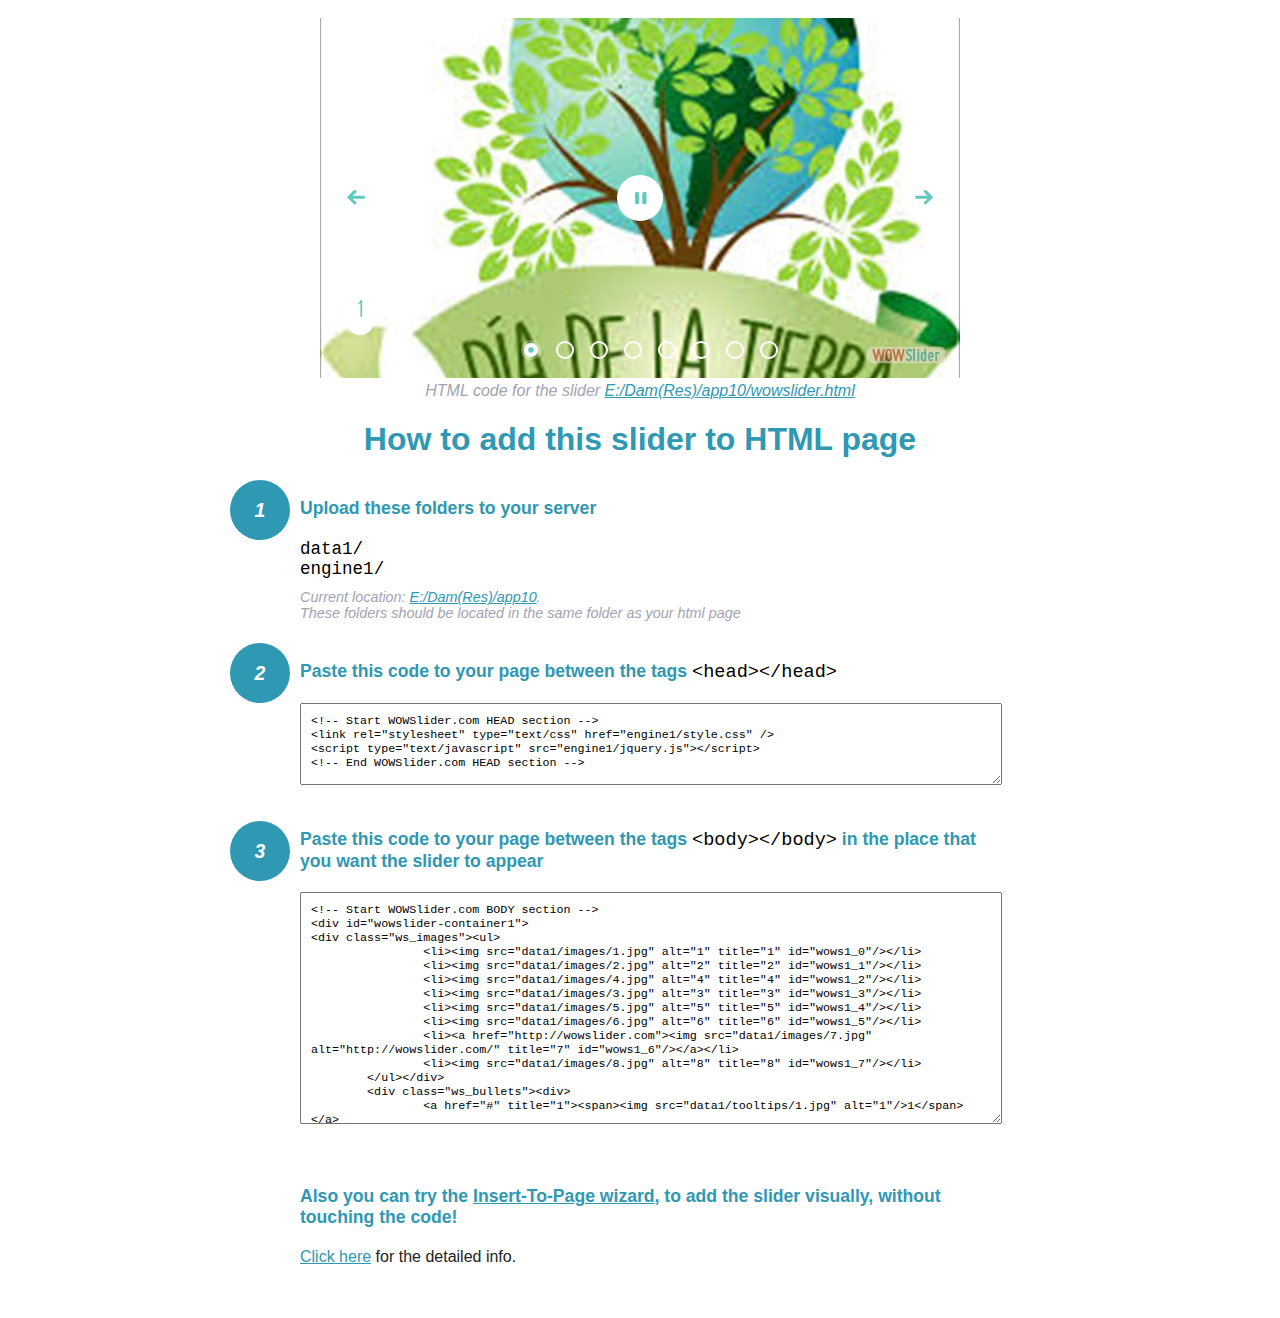
<file: wowslider-howto.html>
<!DOCTYPE html>
<html>
<head>
	<title>WOWSlider</title>
	<meta http-equiv="content-type" content="text/html; charset=utf-8" />
	<meta name="description" content="WOWSlider" />
	
	<!-- Start WOWSlider.com HEAD section --> <!-- add to the <head> of your page -->
	<link rel="stylesheet" type="text/css" href="engine1/style.css" />
	<script type="text/javascript" src="engine1/jquery.js"></script>
	<!-- End WOWSlider.com HEAD section -->


<style>
.instuction {
	font-family: sans-serif, Arial;
	display: block;
	margin: 0 auto;
	max-width: 820px;
	width: 100%;
	padding: 0 70px;
	color: #222;
	-webkit-box-sizing: border-box;
	-moz-box-sizing: border-box;
	box-sizing: border-box;
}
.instuction h1 img {
	max-width: 170px;
	vertical-align: middle;
	margin-bottom: 10px;
}
.instuction h1 {
	color: #2F98B3;
	text-align: center;
}
.instuction h2 {
	position: relative;
	font-size: 1.1em;
	color: #2F98B3;
	margin-bottom: 20px;
	margin-top: 40px;
}
.instuction h2 span.num {
	position: absolute;
	left: -70px;
	top: -18px;
	display: inline-block;
	vertical-align: middle;
	font-style: italic;
	font-size: 1.1em;
	width: 60px;
	height: 60px;
	line-height: 60px;
	text-align: center;
	background: #2F98B3;
	color: #fff;
	border-radius: 50%;
}
.instuction .mono {
	color: #000;
	font-family: monospace;
	font-size: 1.3em;
	font-weight: normal;
}
.instuction li.mono {
	font-size: 1.5em;
}

.instuction ul {
	font-size: 0.9em;
	margin-top: 0;
	padding-left: 0;
	list-style: none;
}
.instuction .note {
	color: #A3A3B2;
	font-style: italic;
	padding-top: 10px;
}
.instuction p.note {
	text-align: center;
	padding-top: 0;
	margin-top: 4px;
}
.instuction textarea {
	font-size: 0.9em;
	min-height: 60px;
	padding: 10px;
	margin: 0;
	overflow: auto;
	max-width: 100%;
	width: 100%;
}
.instuction a,
.instuction a:visited {
	color: #2F98B3;
}
</style>


</head>
<body style="margin:auto">

<br>

<!-- Start WOWSlider.com BODY section --> <!-- add to the <body> of your page -->
<div id="wowslider-container1">
<div class="ws_images"><ul>
		<li><img src="data1/images/1.jpg" alt="1" title="1" id="wows1_0"/></li>
		<li><img src="data1/images/2.jpg" alt="2" title="2" id="wows1_1"/></li>
		<li><img src="data1/images/4.jpg" alt="4" title="4" id="wows1_2"/></li>
		<li><img src="data1/images/3.jpg" alt="3" title="3" id="wows1_3"/></li>
		<li><img src="data1/images/5.jpg" alt="5" title="5" id="wows1_4"/></li>
		<li><img src="data1/images/6.jpg" alt="6" title="6" id="wows1_5"/></li>
		<li><a href="http://wowslider.com"><img src="data1/images/7.jpg" alt="http://wowslider.com/" title="7" id="wows1_6"/></a></li>
		<li><img src="data1/images/8.jpg" alt="8" title="8" id="wows1_7"/></li>
	</ul></div>
	<div class="ws_bullets"><div>
		<a href="#" title="1"><span><img src="data1/tooltips/1.jpg" alt="1"/>1</span></a>
		<a href="#" title="2"><span><img src="data1/tooltips/2.jpg" alt="2"/>2</span></a>
		<a href="#" title="4"><span><img src="data1/tooltips/4.jpg" alt="4"/>3</span></a>
		<a href="#" title="3"><span><img src="data1/tooltips/3.jpg" alt="3"/>4</span></a>
		<a href="#" title="5"><span><img src="data1/tooltips/5.jpg" alt="5"/>5</span></a>
		<a href="#" title="6"><span><img src="data1/tooltips/6.jpg" alt="6"/>6</span></a>
		<a href="#" title="7"><span><img src="data1/tooltips/7.jpg" alt="7"/>7</span></a>
		<a href="#" title="8"><span><img src="data1/tooltips/8.jpg" alt="8"/>8</span></a>
	</div></div><div class="ws_script" style="position:absolute;left:-99%"><a href="http://wowslider.com">wowslider</a> by WOWSlider.com v8.7</div>
<div class="ws_shadow"></div>
</div>	
<script type="text/javascript" src="engine1/wowslider.js"></script>
<script type="text/javascript" src="engine1/script.js"></script>
<!-- End WOWSlider.com BODY section -->


<div class="instuction">
	<p class="note">HTML code for the slider <a href="file:///E:/Dam(Res)/app10/wowslider.html">E:/Dam(Res)/app10/wowslider.html</a></p>

	<h1>
		How to add this slider to HTML page
	</h1>

	<h2><span class="num">1</span> Upload these folders to your server</h2>
	<ul>
		<li class="mono">data1/</li>
		<li class="mono">engine1/</li>
		<li class="note">Current location: <a href="file:///E:/Dam(Res)/app10">E:/Dam(Res)/app10</a>. <br>These folders should be located in the same folder as your html page</li>
	</ul>

	<h2><span class="num">2</span> Paste this code to your page between the tags <span class="mono">&lt;head&gt;&lt;/head&gt;</span></h2>
	<textarea onclick="this.select()">&lt;!-- Start WOWSlider.com HEAD section --&gt;
&lt;link rel=&quot;stylesheet&quot; type=&quot;text/css&quot; href=&quot;engine1/style.css&quot; /&gt;
&lt;script type=&quot;text/javascript&quot; src=&quot;engine1/jquery.js&quot;&gt;&lt;/script&gt;
&lt;!-- End WOWSlider.com HEAD section --&gt;</textarea>


	<h2><span class="num" style="top: -8px;">3</span> Paste this code to your page between the tags <span class="mono">&lt;body&gt;&lt;/body&gt;</span> in the place that you want the slider to appear</h2>
	<textarea onclick="this.select()" rows="15">&lt;!-- Start WOWSlider.com BODY section --&gt;
&lt;div id=&quot;wowslider-container1&quot;&gt;
&lt;div class=&quot;ws_images&quot;&gt;&lt;ul&gt;
		&lt;li&gt;&lt;img src=&quot;data1/images/1.jpg&quot; alt=&quot;1&quot; title=&quot;1&quot; id=&quot;wows1_0&quot;/&gt;&lt;/li&gt;
		&lt;li&gt;&lt;img src=&quot;data1/images/2.jpg&quot; alt=&quot;2&quot; title=&quot;2&quot; id=&quot;wows1_1&quot;/&gt;&lt;/li&gt;
		&lt;li&gt;&lt;img src=&quot;data1/images/4.jpg&quot; alt=&quot;4&quot; title=&quot;4&quot; id=&quot;wows1_2&quot;/&gt;&lt;/li&gt;
		&lt;li&gt;&lt;img src=&quot;data1/images/3.jpg&quot; alt=&quot;3&quot; title=&quot;3&quot; id=&quot;wows1_3&quot;/&gt;&lt;/li&gt;
		&lt;li&gt;&lt;img src=&quot;data1/images/5.jpg&quot; alt=&quot;5&quot; title=&quot;5&quot; id=&quot;wows1_4&quot;/&gt;&lt;/li&gt;
		&lt;li&gt;&lt;img src=&quot;data1/images/6.jpg&quot; alt=&quot;6&quot; title=&quot;6&quot; id=&quot;wows1_5&quot;/&gt;&lt;/li&gt;
		&lt;li&gt;&lt;a href=&quot;http://wowslider.com&quot;&gt;&lt;img src=&quot;data1/images/7.jpg&quot; alt=&quot;http://wowslider.com/&quot; title=&quot;7&quot; id=&quot;wows1_6&quot;/&gt;&lt;/a&gt;&lt;/li&gt;
		&lt;li&gt;&lt;img src=&quot;data1/images/8.jpg&quot; alt=&quot;8&quot; title=&quot;8&quot; id=&quot;wows1_7&quot;/&gt;&lt;/li&gt;
	&lt;/ul&gt;&lt;/div&gt;
	&lt;div class=&quot;ws_bullets&quot;&gt;&lt;div&gt;
		&lt;a href=&quot;#&quot; title=&quot;1&quot;&gt;&lt;span&gt;&lt;img src=&quot;data1/tooltips/1.jpg&quot; alt=&quot;1&quot;/&gt;1&lt;/span&gt;&lt;/a&gt;
		&lt;a href=&quot;#&quot; title=&quot;2&quot;&gt;&lt;span&gt;&lt;img src=&quot;data1/tooltips/2.jpg&quot; alt=&quot;2&quot;/&gt;2&lt;/span&gt;&lt;/a&gt;
		&lt;a href=&quot;#&quot; title=&quot;4&quot;&gt;&lt;span&gt;&lt;img src=&quot;data1/tooltips/4.jpg&quot; alt=&quot;4&quot;/&gt;3&lt;/span&gt;&lt;/a&gt;
		&lt;a href=&quot;#&quot; title=&quot;3&quot;&gt;&lt;span&gt;&lt;img src=&quot;data1/tooltips/3.jpg&quot; alt=&quot;3&quot;/&gt;4&lt;/span&gt;&lt;/a&gt;
		&lt;a href=&quot;#&quot; title=&quot;5&quot;&gt;&lt;span&gt;&lt;img src=&quot;data1/tooltips/5.jpg&quot; alt=&quot;5&quot;/&gt;5&lt;/span&gt;&lt;/a&gt;
		&lt;a href=&quot;#&quot; title=&quot;6&quot;&gt;&lt;span&gt;&lt;img src=&quot;data1/tooltips/6.jpg&quot; alt=&quot;6&quot;/&gt;6&lt;/span&gt;&lt;/a&gt;
		&lt;a href=&quot;#&quot; title=&quot;7&quot;&gt;&lt;span&gt;&lt;img src=&quot;data1/tooltips/7.jpg&quot; alt=&quot;7&quot;/&gt;7&lt;/span&gt;&lt;/a&gt;
		&lt;a href=&quot;#&quot; title=&quot;8&quot;&gt;&lt;span&gt;&lt;img src=&quot;data1/tooltips/8.jpg&quot; alt=&quot;8&quot;/&gt;8&lt;/span&gt;&lt;/a&gt;
	&lt;/div&gt;&lt;/div&gt;&lt;div class=&quot;ws_script&quot; style=&quot;position:absolute;left:-99%&quot;&gt;&lt;a href=&quot;http://wowslider.com&quot;&gt;wowslider&lt;/a&gt; by WOWSlider.com v8.7&lt;/div&gt;
&lt;div class=&quot;ws_shadow&quot;&gt;&lt;/div&gt;
&lt;/div&gt;	
&lt;script type=&quot;text/javascript&quot; src=&quot;engine1/wowslider.js&quot;&gt;&lt;/script&gt;
&lt;script type=&quot;text/javascript&quot; src=&quot;engine1/script.js&quot;&gt;&lt;/script&gt;
&lt;!-- End WOWSlider.com BODY section --&gt;</textarea>

<br><br>
<h2>Also you can try the <a href="http://wowslider.com/help/add-wowslider-to-page-2.html" target="_blank">Insert-To-Page wizard</a>, to add the slider visually, without touching the code!</h2>
<p>
	<a href="http://wowslider.com/help/add-wowslider-to-page-2.html" target="_blank">Click here</a> for the detailed info.
</p>
</div>

<br><br>
</body>
</html>
</file>
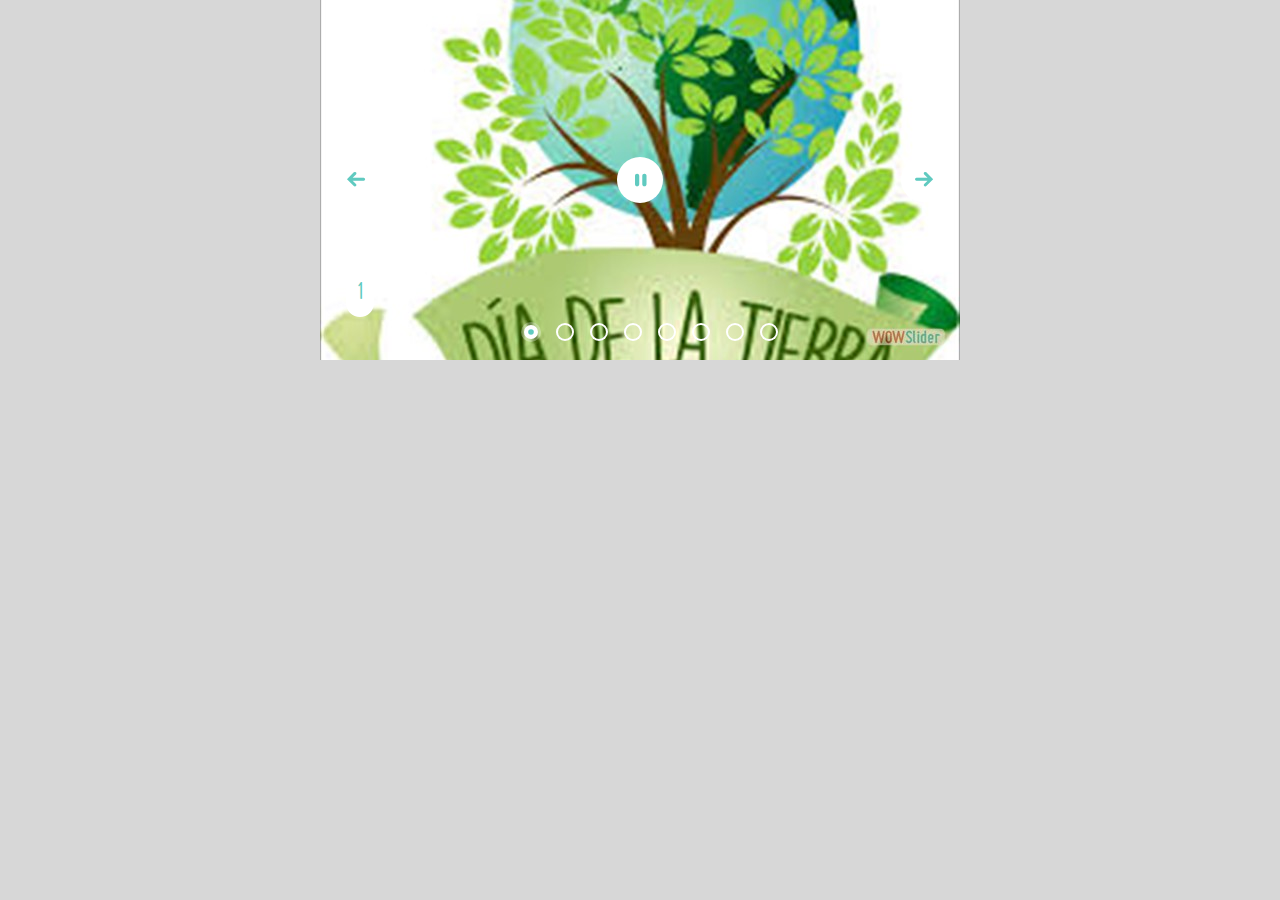
<file: wowslider.html>
<!DOCTYPE html>
<html>
<head>
	<title>Woow</title>
	<meta http-equiv="content-type" content="text/html; charset=utf-8" />
	<meta name="description" content="Made with WOW Slider - Create beautiful, responsive image sliders in a few clicks. Awesome skins and animations. Wowslider" />
	
	<!-- Start WOWSlider.com HEAD section --> <!-- add to the <head> of your page -->
	<link rel="stylesheet" type="text/css" href="engine1/style.css" />
	<script type="text/javascript" src="engine1/jquery.js"></script>
	<!-- End WOWSlider.com HEAD section -->

</head>
<body style="background-color:#d7d7d7;margin:auto">
	
	<!-- Start WOWSlider.com BODY section --> <!-- add to the <body> of your page -->
	<div id="wowslider-container1">
	<div class="ws_images"><ul>
		<li><img src="data1/images/1.jpg" alt="1" title="1" id="wows1_0"/></li>
		<li><img src="data1/images/2.jpg" alt="2" title="2" id="wows1_1"/></li>
		<li><img src="data1/images/4.jpg" alt="4" title="4" id="wows1_2"/></li>
		<li><img src="data1/images/3.jpg" alt="3" title="3" id="wows1_3"/></li>
		<li><img src="data1/images/5.jpg" alt="5" title="5" id="wows1_4"/></li>
		<li><img src="data1/images/6.jpg" alt="6" title="6" id="wows1_5"/></li>
		<li><a href="http://wowslider.com"><img src="data1/images/7.jpg" alt="http://wowslider.com/" title="7" id="wows1_6"/></a></li>
		<li><img src="data1/images/8.jpg" alt="8" title="8" id="wows1_7"/></li>
	</ul></div>
	<div class="ws_bullets"><div>
		<a href="#" title="1"><span><img src="data1/tooltips/1.jpg" alt="1"/>1</span></a>
		<a href="#" title="2"><span><img src="data1/tooltips/2.jpg" alt="2"/>2</span></a>
		<a href="#" title="4"><span><img src="data1/tooltips/4.jpg" alt="4"/>3</span></a>
		<a href="#" title="3"><span><img src="data1/tooltips/3.jpg" alt="3"/>4</span></a>
		<a href="#" title="5"><span><img src="data1/tooltips/5.jpg" alt="5"/>5</span></a>
		<a href="#" title="6"><span><img src="data1/tooltips/6.jpg" alt="6"/>6</span></a>
		<a href="#" title="7"><span><img src="data1/tooltips/7.jpg" alt="7"/>7</span></a>
		<a href="#" title="8"><span><img src="data1/tooltips/8.jpg" alt="8"/>8</span></a>
	</div></div><div class="ws_script" style="position:absolute;left:-99%"><a href="http://wowslider.com">wowslider</a> by WOWSlider.com v8.7</div>
	<div class="ws_shadow"></div>
	</div>	
	<script type="text/javascript" src="engine1/wowslider.js"></script>
	<script type="text/javascript" src="engine1/script.js"></script>
	<!-- End WOWSlider.com BODY section -->

</body>
</html>
</file>
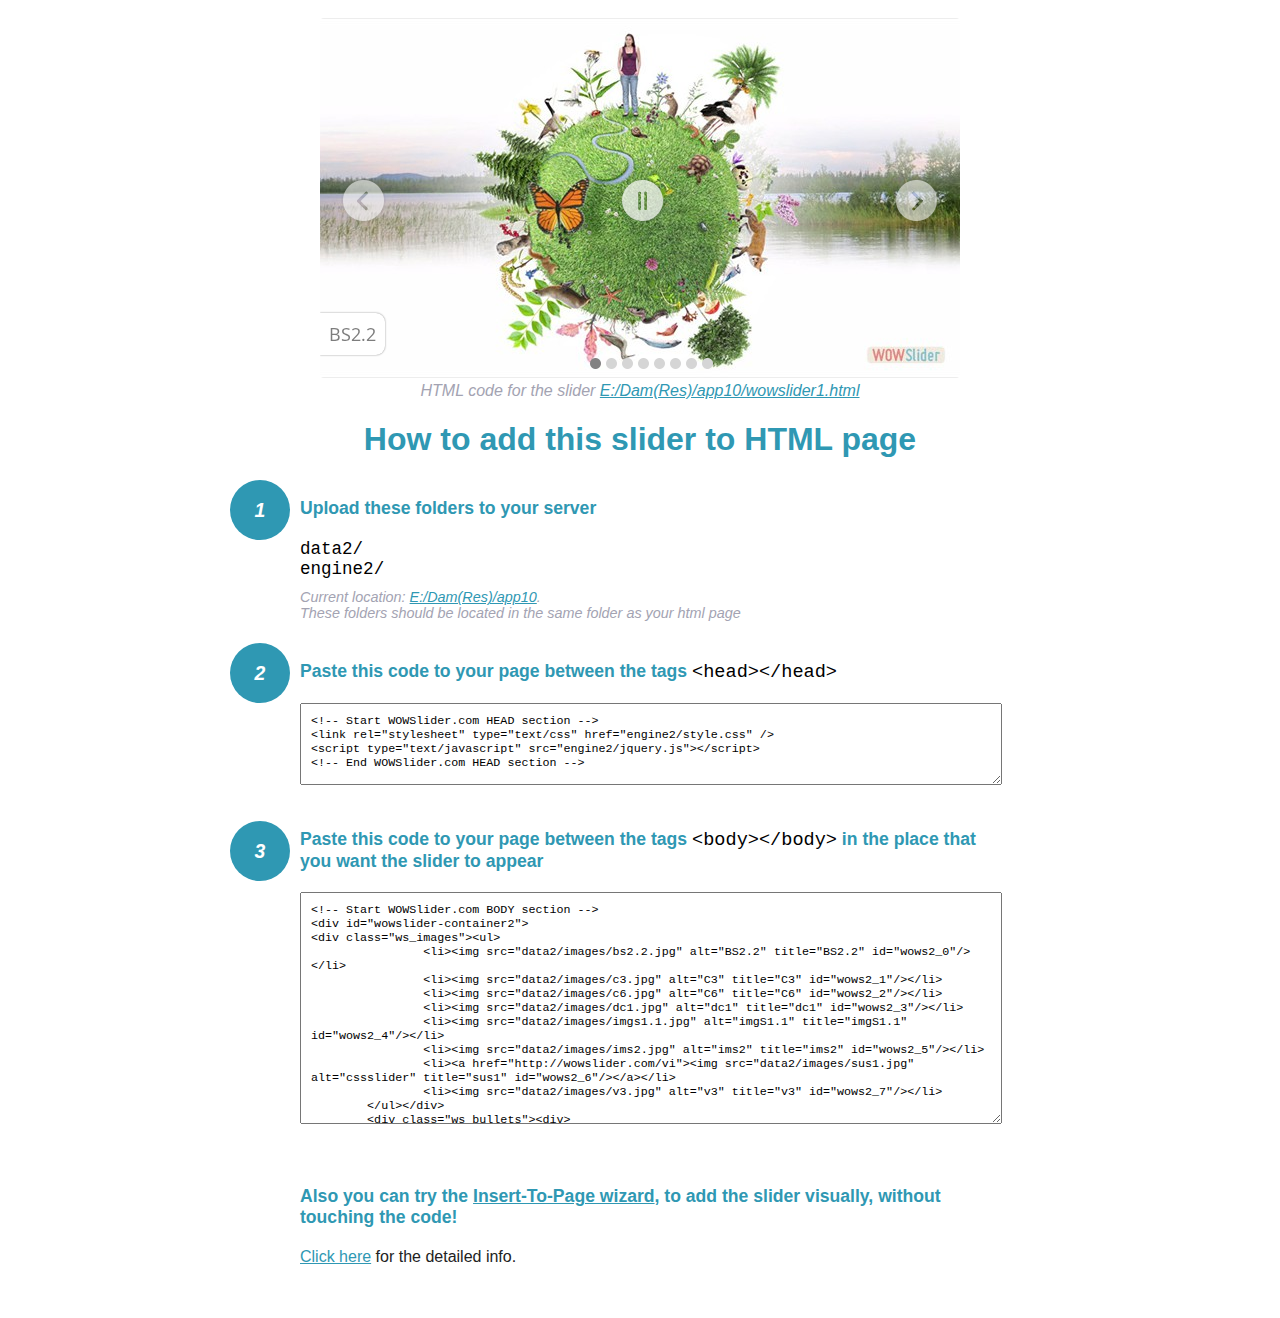
<file: wowslider1-howto.html>
<!DOCTYPE html>
<html>
<head>
	<title>WOWSlider</title>
	<meta http-equiv="content-type" content="text/html; charset=utf-8" />
	<meta name="description" content="WOWSlider" />
	
	<!-- Start WOWSlider.com HEAD section --> <!-- add to the <head> of your page -->
	<link rel="stylesheet" type="text/css" href="engine2/style.css" />
	<script type="text/javascript" src="engine2/jquery.js"></script>
	<!-- End WOWSlider.com HEAD section -->


<style>
.instuction {
	font-family: sans-serif, Arial;
	display: block;
	margin: 0 auto;
	max-width: 820px;
	width: 100%;
	padding: 0 70px;
	color: #222;
	-webkit-box-sizing: border-box;
	-moz-box-sizing: border-box;
	box-sizing: border-box;
}
.instuction h1 img {
	max-width: 170px;
	vertical-align: middle;
	margin-bottom: 10px;
}
.instuction h1 {
	color: #2F98B3;
	text-align: center;
}
.instuction h2 {
	position: relative;
	font-size: 1.1em;
	color: #2F98B3;
	margin-bottom: 20px;
	margin-top: 40px;
}
.instuction h2 span.num {
	position: absolute;
	left: -70px;
	top: -18px;
	display: inline-block;
	vertical-align: middle;
	font-style: italic;
	font-size: 1.1em;
	width: 60px;
	height: 60px;
	line-height: 60px;
	text-align: center;
	background: #2F98B3;
	color: #fff;
	border-radius: 50%;
}
.instuction .mono {
	color: #000;
	font-family: monospace;
	font-size: 1.3em;
	font-weight: normal;
}
.instuction li.mono {
	font-size: 1.5em;
}

.instuction ul {
	font-size: 0.9em;
	margin-top: 0;
	padding-left: 0;
	list-style: none;
}
.instuction .note {
	color: #A3A3B2;
	font-style: italic;
	padding-top: 10px;
}
.instuction p.note {
	text-align: center;
	padding-top: 0;
	margin-top: 4px;
}
.instuction textarea {
	font-size: 0.9em;
	min-height: 60px;
	padding: 10px;
	margin: 0;
	overflow: auto;
	max-width: 100%;
	width: 100%;
}
.instuction a,
.instuction a:visited {
	color: #2F98B3;
}
</style>


</head>
<body style="margin:auto">

<br>

<!-- Start WOWSlider.com BODY section --> <!-- add to the <body> of your page -->
<div id="wowslider-container2">
<div class="ws_images"><ul>
		<li><img src="data2/images/bs2.2.jpg" alt="BS2.2" title="BS2.2" id="wows2_0"/></li>
		<li><img src="data2/images/c3.jpg" alt="C3" title="C3" id="wows2_1"/></li>
		<li><img src="data2/images/c6.jpg" alt="C6" title="C6" id="wows2_2"/></li>
		<li><img src="data2/images/dc1.jpg" alt="dc1" title="dc1" id="wows2_3"/></li>
		<li><img src="data2/images/imgs1.1.jpg" alt="imgS1.1" title="imgS1.1" id="wows2_4"/></li>
		<li><img src="data2/images/ims2.jpg" alt="ims2" title="ims2" id="wows2_5"/></li>
		<li><a href="http://wowslider.com/vi"><img src="data2/images/sus1.jpg" alt="cssslider" title="sus1" id="wows2_6"/></a></li>
		<li><img src="data2/images/v3.jpg" alt="v3" title="v3" id="wows2_7"/></li>
	</ul></div>
	<div class="ws_bullets"><div>
		<a href="#" title="BS2.2"><span><img src="data2/tooltips/bs2.2.jpg" alt="BS2.2"/>1</span></a>
		<a href="#" title="C3"><span><img src="data2/tooltips/c3.jpg" alt="C3"/>2</span></a>
		<a href="#" title="C6"><span><img src="data2/tooltips/c6.jpg" alt="C6"/>3</span></a>
		<a href="#" title="dc1"><span><img src="data2/tooltips/dc1.jpg" alt="dc1"/>4</span></a>
		<a href="#" title="imgS1.1"><span><img src="data2/tooltips/imgs1.1.jpg" alt="imgS1.1"/>5</span></a>
		<a href="#" title="ims2"><span><img src="data2/tooltips/ims2.jpg" alt="ims2"/>6</span></a>
		<a href="#" title="sus1"><span><img src="data2/tooltips/sus1.jpg" alt="sus1"/>7</span></a>
		<a href="#" title="v3"><span><img src="data2/tooltips/v3.jpg" alt="v3"/>8</span></a>
	</div></div><div class="ws_script" style="position:absolute;left:-99%"><a href="http://wowslider.com">wowslider</a> by WOWSlider.com v8.7</div>
<div class="ws_shadow"></div>
</div>	
<script type="text/javascript" src="engine2/wowslider.js"></script>
<script type="text/javascript" src="engine2/script.js"></script>
<!-- End WOWSlider.com BODY section -->


<div class="instuction">
	<p class="note">HTML code for the slider <a href="file:///E:/Dam(Res)/app10/wowslider1.html">E:/Dam(Res)/app10/wowslider1.html</a></p>

	<h1>
		How to add this slider to HTML page
	</h1>

	<h2><span class="num">1</span> Upload these folders to your server</h2>
	<ul>
		<li class="mono">data2/</li>
		<li class="mono">engine2/</li>
		<li class="note">Current location: <a href="file:///E:/Dam(Res)/app10">E:/Dam(Res)/app10</a>. <br>These folders should be located in the same folder as your html page</li>
	</ul>

	<h2><span class="num">2</span> Paste this code to your page between the tags <span class="mono">&lt;head&gt;&lt;/head&gt;</span></h2>
	<textarea onclick="this.select()">&lt;!-- Start WOWSlider.com HEAD section --&gt;
&lt;link rel=&quot;stylesheet&quot; type=&quot;text/css&quot; href=&quot;engine2/style.css&quot; /&gt;
&lt;script type=&quot;text/javascript&quot; src=&quot;engine2/jquery.js&quot;&gt;&lt;/script&gt;
&lt;!-- End WOWSlider.com HEAD section --&gt;</textarea>


	<h2><span class="num" style="top: -8px;">3</span> Paste this code to your page between the tags <span class="mono">&lt;body&gt;&lt;/body&gt;</span> in the place that you want the slider to appear</h2>
	<textarea onclick="this.select()" rows="15">&lt;!-- Start WOWSlider.com BODY section --&gt;
&lt;div id=&quot;wowslider-container2&quot;&gt;
&lt;div class=&quot;ws_images&quot;&gt;&lt;ul&gt;
		&lt;li&gt;&lt;img src=&quot;data2/images/bs2.2.jpg&quot; alt=&quot;BS2.2&quot; title=&quot;BS2.2&quot; id=&quot;wows2_0&quot;/&gt;&lt;/li&gt;
		&lt;li&gt;&lt;img src=&quot;data2/images/c3.jpg&quot; alt=&quot;C3&quot; title=&quot;C3&quot; id=&quot;wows2_1&quot;/&gt;&lt;/li&gt;
		&lt;li&gt;&lt;img src=&quot;data2/images/c6.jpg&quot; alt=&quot;C6&quot; title=&quot;C6&quot; id=&quot;wows2_2&quot;/&gt;&lt;/li&gt;
		&lt;li&gt;&lt;img src=&quot;data2/images/dc1.jpg&quot; alt=&quot;dc1&quot; title=&quot;dc1&quot; id=&quot;wows2_3&quot;/&gt;&lt;/li&gt;
		&lt;li&gt;&lt;img src=&quot;data2/images/imgs1.1.jpg&quot; alt=&quot;imgS1.1&quot; title=&quot;imgS1.1&quot; id=&quot;wows2_4&quot;/&gt;&lt;/li&gt;
		&lt;li&gt;&lt;img src=&quot;data2/images/ims2.jpg&quot; alt=&quot;ims2&quot; title=&quot;ims2&quot; id=&quot;wows2_5&quot;/&gt;&lt;/li&gt;
		&lt;li&gt;&lt;a href=&quot;http://wowslider.com/vi&quot;&gt;&lt;img src=&quot;data2/images/sus1.jpg&quot; alt=&quot;cssslider&quot; title=&quot;sus1&quot; id=&quot;wows2_6&quot;/&gt;&lt;/a&gt;&lt;/li&gt;
		&lt;li&gt;&lt;img src=&quot;data2/images/v3.jpg&quot; alt=&quot;v3&quot; title=&quot;v3&quot; id=&quot;wows2_7&quot;/&gt;&lt;/li&gt;
	&lt;/ul&gt;&lt;/div&gt;
	&lt;div class=&quot;ws_bullets&quot;&gt;&lt;div&gt;
		&lt;a href=&quot;#&quot; title=&quot;BS2.2&quot;&gt;&lt;span&gt;&lt;img src=&quot;data2/tooltips/bs2.2.jpg&quot; alt=&quot;BS2.2&quot;/&gt;1&lt;/span&gt;&lt;/a&gt;
		&lt;a href=&quot;#&quot; title=&quot;C3&quot;&gt;&lt;span&gt;&lt;img src=&quot;data2/tooltips/c3.jpg&quot; alt=&quot;C3&quot;/&gt;2&lt;/span&gt;&lt;/a&gt;
		&lt;a href=&quot;#&quot; title=&quot;C6&quot;&gt;&lt;span&gt;&lt;img src=&quot;data2/tooltips/c6.jpg&quot; alt=&quot;C6&quot;/&gt;3&lt;/span&gt;&lt;/a&gt;
		&lt;a href=&quot;#&quot; title=&quot;dc1&quot;&gt;&lt;span&gt;&lt;img src=&quot;data2/tooltips/dc1.jpg&quot; alt=&quot;dc1&quot;/&gt;4&lt;/span&gt;&lt;/a&gt;
		&lt;a href=&quot;#&quot; title=&quot;imgS1.1&quot;&gt;&lt;span&gt;&lt;img src=&quot;data2/tooltips/imgs1.1.jpg&quot; alt=&quot;imgS1.1&quot;/&gt;5&lt;/span&gt;&lt;/a&gt;
		&lt;a href=&quot;#&quot; title=&quot;ims2&quot;&gt;&lt;span&gt;&lt;img src=&quot;data2/tooltips/ims2.jpg&quot; alt=&quot;ims2&quot;/&gt;6&lt;/span&gt;&lt;/a&gt;
		&lt;a href=&quot;#&quot; title=&quot;sus1&quot;&gt;&lt;span&gt;&lt;img src=&quot;data2/tooltips/sus1.jpg&quot; alt=&quot;sus1&quot;/&gt;7&lt;/span&gt;&lt;/a&gt;
		&lt;a href=&quot;#&quot; title=&quot;v3&quot;&gt;&lt;span&gt;&lt;img src=&quot;data2/tooltips/v3.jpg&quot; alt=&quot;v3&quot;/&gt;8&lt;/span&gt;&lt;/a&gt;
	&lt;/div&gt;&lt;/div&gt;&lt;div class=&quot;ws_script&quot; style=&quot;position:absolute;left:-99%&quot;&gt;&lt;a href=&quot;http://wowslider.com&quot;&gt;wowslider&lt;/a&gt; by WOWSlider.com v8.7&lt;/div&gt;
&lt;div class=&quot;ws_shadow&quot;&gt;&lt;/div&gt;
&lt;/div&gt;	
&lt;script type=&quot;text/javascript&quot; src=&quot;engine2/wowslider.js&quot;&gt;&lt;/script&gt;
&lt;script type=&quot;text/javascript&quot; src=&quot;engine2/script.js&quot;&gt;&lt;/script&gt;
&lt;!-- End WOWSlider.com BODY section --&gt;</textarea>

<br><br>
<h2>Also you can try the <a href="http://wowslider.com/help/add-wowslider-to-page-2.html" target="_blank">Insert-To-Page wizard</a>, to add the slider visually, without touching the code!</h2>
<p>
	<a href="http://wowslider.com/help/add-wowslider-to-page-2.html" target="_blank">Click here</a> for the detailed info.
</p>
</div>

<br><br>
</body>
</html>
</file>
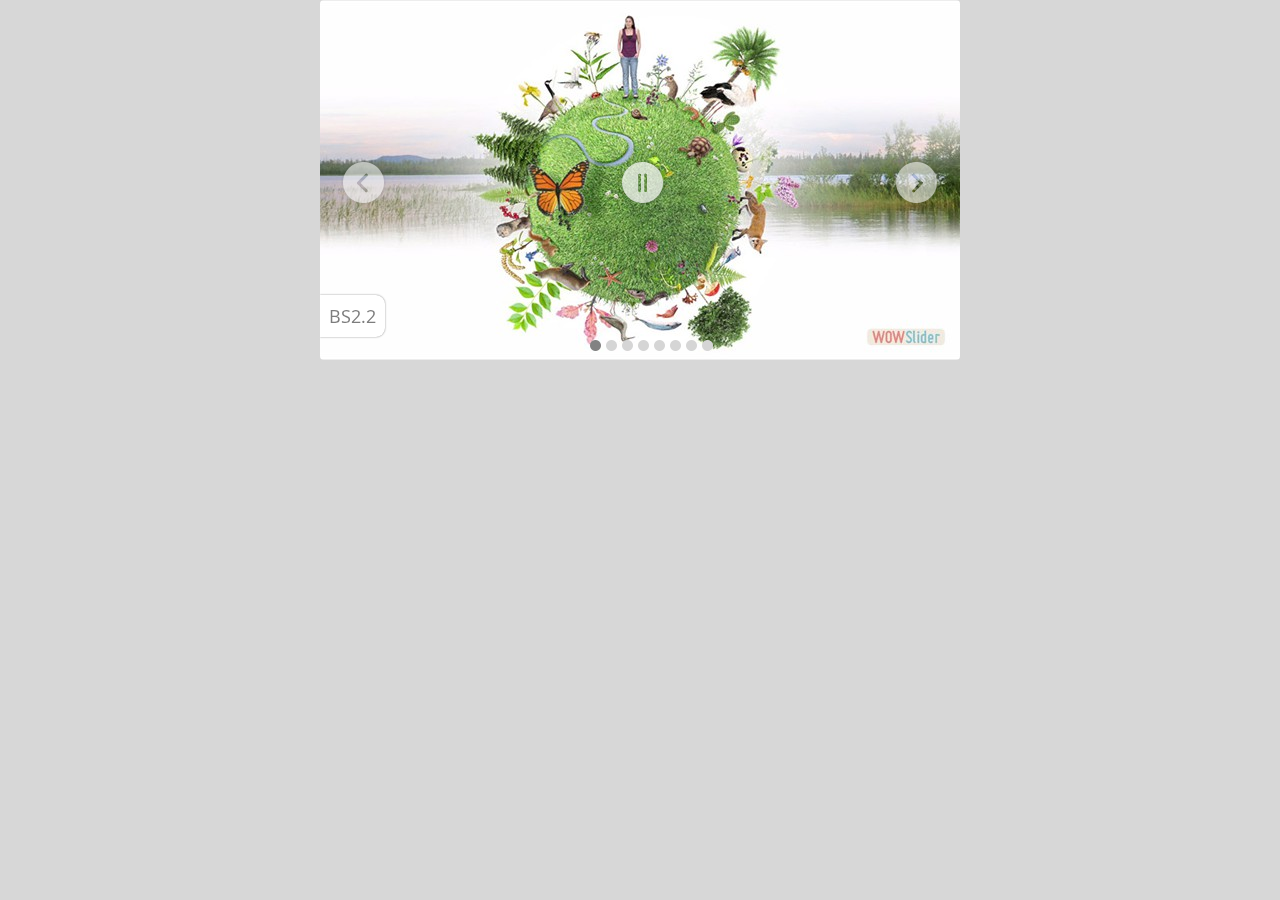
<file: wowslider1.html>
<!DOCTYPE html>
<html>
<head>
	<title>Wowslider</title>
	<meta http-equiv="content-type" content="text/html; charset=utf-8" />
	<meta name="description" content="Made with WOW Slider - Create beautiful, responsive image sliders in a few clicks. Awesome skins and animations. Wowslider" />
	
	<!-- Start WOWSlider.com HEAD section --> <!-- add to the <head> of your page -->
	<link rel="stylesheet" type="text/css" href="engine2/style.css" />
	<script type="text/javascript" src="engine2/jquery.js"></script>
	<!-- End WOWSlider.com HEAD section -->

</head>
<body style="background-color:#d7d7d7;margin:auto">
	
	<!-- Start WOWSlider.com BODY section --> <!-- add to the <body> of your page -->
	<div id="wowslider-container2">
	<div class="ws_images"><ul>
		<li><img src="data2/images/bs2.2.jpg" alt="BS2.2" title="BS2.2" id="wows2_0"/></li>
		<li><img src="data2/images/c3.jpg" alt="C3" title="C3" id="wows2_1"/></li>
		<li><img src="data2/images/c6.jpg" alt="C6" title="C6" id="wows2_2"/></li>
		<li><img src="data2/images/dc1.jpg" alt="dc1" title="dc1" id="wows2_3"/></li>
		<li><img src="data2/images/imgs1.1.jpg" alt="imgS1.1" title="imgS1.1" id="wows2_4"/></li>
		<li><img src="data2/images/ims2.jpg" alt="ims2" title="ims2" id="wows2_5"/></li>
		<li><a href="http://wowslider.com/vi"><img src="data2/images/sus1.jpg" alt="cssslider" title="sus1" id="wows2_6"/></a></li>
		<li><img src="data2/images/v3.jpg" alt="v3" title="v3" id="wows2_7"/></li>
	</ul></div>
	<div class="ws_bullets"><div>
		<a href="#" title="BS2.2"><span><img src="data2/tooltips/bs2.2.jpg" alt="BS2.2"/>1</span></a>
		<a href="#" title="C3"><span><img src="data2/tooltips/c3.jpg" alt="C3"/>2</span></a>
		<a href="#" title="C6"><span><img src="data2/tooltips/c6.jpg" alt="C6"/>3</span></a>
		<a href="#" title="dc1"><span><img src="data2/tooltips/dc1.jpg" alt="dc1"/>4</span></a>
		<a href="#" title="imgS1.1"><span><img src="data2/tooltips/imgs1.1.jpg" alt="imgS1.1"/>5</span></a>
		<a href="#" title="ims2"><span><img src="data2/tooltips/ims2.jpg" alt="ims2"/>6</span></a>
		<a href="#" title="sus1"><span><img src="data2/tooltips/sus1.jpg" alt="sus1"/>7</span></a>
		<a href="#" title="v3"><span><img src="data2/tooltips/v3.jpg" alt="v3"/>8</span></a>
	</div></div><div class="ws_script" style="position:absolute;left:-99%"><a href="http://wowslider.com">wowslider</a> by WOWSlider.com v8.7</div>
	<div class="ws_shadow"></div>
	</div>	
	<script type="text/javascript" src="engine2/wowslider.js"></script>
	<script type="text/javascript" src="engine2/script.js"></script>
	<!-- End WOWSlider.com BODY section -->

</body>
</html>
</file>
<file: engine2/style.css>
/*
 *	generated by WOW Slider 8.7
 *	template Elemental
 */
@import url(https://fonts.googleapis.com/css?family=Open+Sans&subset=latin,cyrillic,latin-ext);
#wowslider-container2 { 
	display: table;
	zoom: 1; 
	position: relative;
	width: 100%;
	max-width: 640px;
	max-height:360px;
	margin:0px auto 0px;
	z-index:90;
	text-align:left; /* reset align=center */
	font-size: 10px;
	text-shadow: none; /* fix some user styles */

	/* reset box-sizing (to boostrap friendly) */
	-webkit-box-sizing: content-box;
	-moz-box-sizing: content-box;
	box-sizing: content-box; 
}
* html #wowslider-container2{ width:640px }
#wowslider-container2 .ws_images ul{
	position:relative;
	width: 10000%; 
	height:100%;
	left:0;
	list-style:none;
	margin:0;
	padding:0;
	border-spacing:0;
	overflow: visible;
	/*table-layout:fixed;*/
}
#wowslider-container2 .ws_images ul li{
	position: relative;
	width:1%;
	height:100%;
	line-height:0; /*opera*/
	overflow: hidden;
	float:left;
	/*font-size:0;*/
	padding:0 0 0 0 !important;
	margin:0 0 0 0 !important;
}

#wowslider-container2 .ws_images{
	position: relative;
	left:0;
	top:0;
	height:100%;
	max-height:360px;
	max-width: 640px;
	vertical-align: top;
	border:none;
	overflow: hidden;
}
#wowslider-container2 .ws_images ul a{
	width:100%;
	height:100%;
	max-height:360px;
	display:block;
	color:transparent;
}
#wowslider-container2 img{
	max-width: none !important;
}
#wowslider-container2 .ws_images .ws_list img,
#wowslider-container2 .ws_images > div > img{
	width:100%;
	border:none 0;
	max-width: none;
	padding:0;
	margin:0;
}
#wowslider-container2 .ws_images > div > img {
	max-height:360px;
}

#wowslider-container2 .ws_images iframe {
	position: absolute;
	z-index: -1;
}

#wowslider-container2 .ws-title > div {
	display: inline-block !important;
}

#wowslider-container2 a{ 
	text-decoration: none; 
	outline: none; 
	border: none; 
}

#wowslider-container2  .ws_bullets { 
	float: left;
	position:absolute;
	z-index:70;
}
#wowslider-container2  .ws_bullets div{
	position:relative;
	float:left;
	font-size: 0px;
}
/* compatibility with Joomla styles */
#wowslider-container2  .ws_bullets a {
	line-height: 0;
}

#wowslider-container2  .ws_script{
	display:none;
}
#wowslider-container2 sound, 
#wowslider-container2 object{
	position:absolute;
}

/* prevent some of users reset styles */
#wowslider-container2 .ws_effect {
	position: static;
	width: 100%;
	height: 100%;
}

#wowslider-container2 .ws_photoItem {
	border: 2em solid #fff;
	margin-left: -2em;
	margin-top: -2em;
}
#wowslider-container2 .ws_cube_side {
	background: #A6A5A9;
}


#wowslider-container2.ws_gestures {
	cursor: -webkit-grab;
	cursor: -moz-grab;
	cursor: url("[data-uri]"), move;
}
#wowslider-container2.ws_gestures.ws_grabbing {
	cursor: -webkit-grabbing;
	cursor: -moz-grabbing;
	cursor: url("[data-uri]"), move;
}

/* hide controls when video start play */
#wowslider-container2.ws_video_playing .ws_bullets,
#wowslider-container2.ws_video_playing .ws_fullscreen,
#wowslider-container2.ws_video_playing .ws_next,
#wowslider-container2.ws_video_playing .ws_prev {
	display: none;
}


/* youtube/vimeo buttons */
#wowslider-container2 .ws_video_btn {
	position: absolute;
	display: none;
	cursor: pointer;
	top: 0;
	left: 0;
	width: 100%;
	height: 100%;
	z-index: 55;
}
#wowslider-container2 .ws_video_btn.ws_youtube,
#wowslider-container2 .ws_video_btn.ws_vimeo {
	display: block;
}
#wowslider-container2 .ws_video_btn div {
	position: absolute;
	background-image: url(./playvideo.png);
	background-size: 200%;
	top: 50%;
	left: 50%;
	width: 7em;
	height: 5em;
	margin-left: -3.5em;
	margin-top: -2.5em;
}
#wowslider-container2 .ws_video_btn.ws_youtube div {
	background-position: 0 0;
}
#wowslider-container2 .ws_video_btn.ws_youtube:hover div {
	background-position: 100% 0;
}
#wowslider-container2 .ws_video_btn.ws_vimeo div {
	background-position: 0 100%;
}
#wowslider-container2 .ws_video_btn.ws_vimeo:hover div {
	background-position: 100% 100%;
}

#wowslider-container2 .ws_playpause.ws_hide {
	display: none !important;
}

#wowslider-container2  .ws_bullets { 
	padding: 9px; 
}
#wowslider-container2 .ws_bullets a { 
	width:11px;
	height:11px;
	background: url(./bullet.png) left top;
	float: left; 
	text-indent: -4000px; 
	position:relative;
	margin-left:5px;
	color:transparent;
}
#wowslider-container2 .ws_bullets a:hover{
	background-position: 0 50%;
}
#wowslider-container2 .ws_bullets a.ws_selbull{
	background-position: 0 100%;
}
#wowslider-container2 a.ws_next, #wowslider-container2 a.ws_prev {
	position:absolute;
	top:50%;
	margin-top:-2em;
	z-index:60;
	height: 4.5em;
	width: 4.5em;
	background-image: url(./arrows.png);
	opacity: 0.8;	
	background-size: 200%;
}
#wowslider-container2 a.ws_next{
	background-position: 100% 0;
	right:2.1em;
}
#wowslider-container2 a.ws_prev {
	left:2.1em;
	background-position: 0 0; 
}
#wowslider-container2 a.ws_next:hover{
	opacity: 1;
}
#wowslider-container2 a.ws_prev:hover {
	opacity: 1;
}  

/*playpause*/
#wowslider-container2 .ws_playpause {
    width: 4.5em;
    height: 4.5em;
    position: absolute;
    top: 50%;
    left: 50%;
    margin-left: -2em;
    margin-top: -2em;
    z-index: 59;
	background-size: 100%;
}

#wowslider-container2 .ws_pause {
    background-image: url(./pause.png);
}

#wowslider-container2 .ws_play {
    background-image: url(./play.png);
}

#wowslider-container2 .ws_pause:hover, #wowslider-container1 .ws_play:hover {
    background-position: 100% 100% !important;
}/* bottom center */
#wowslider-container2  .ws_bullets {
    bottom: 0px;
	left:50%;
}
#wowslider-container2  .ws_bullets div{
	left:-50%;
}
#wowslider-container2 .ws-title{
	position:absolute;
	display:block;
	font: 1.8em 'Open Sans', sans-serif;
	bottom: 4%;
	left: 0;
	margin: 0.5em;
	margin-left: 0;
	color:#5d5d5d;
	z-index: 50;
}
#wowslider-container2 .ws-title div,#wowslider-container2 .ws-title span{
	display:inline-block;
	padding:0.5em;
	background:#FFFFFF;
	border-radius:0.25em;
	-moz-border-radius:0 0.5em 0.5em 0;
	border-radius:0 0.5em 0.5em 0;   
	opacity:0.8;
	filter:progid:DXImageTransform.Microsoft.Alpha(opacity=90);	
	-moz-box-shadow: 0 0 0.1em #5d5d5d;
    box-shadow: 0 0 0.1em #5d5d5d; 
}
#wowslider-container2 .ws-title div{
	display:block;
	margin-top:0.4em;
	font-size: 0.777em;
}#wowslider-container2 .ws_images > ul{
	animation: wsBasic 32s infinite;
	-moz-animation: wsBasic 32s infinite;
	-webkit-animation: wsBasic 32s infinite;
}
@keyframes wsBasic{0%{left:-0%} 6.25%{left:-0%} 12.5%{left:-100%} 18.75%{left:-100%} 25%{left:-200%} 31.25%{left:-200%} 37.5%{left:-300%} 43.75%{left:-300%} 50%{left:-400%} 56.25%{left:-400%} 62.5%{left:-500%} 68.75%{left:-500%} 75%{left:-600%} 81.25%{left:-600%} 87.5%{left:-700%} 93.75%{left:-700%} }
@-moz-keyframes wsBasic{0%{left:-0%} 6.25%{left:-0%} 12.5%{left:-100%} 18.75%{left:-100%} 25%{left:-200%} 31.25%{left:-200%} 37.5%{left:-300%} 43.75%{left:-300%} 50%{left:-400%} 56.25%{left:-400%} 62.5%{left:-500%} 68.75%{left:-500%} 75%{left:-600%} 81.25%{left:-600%} 87.5%{left:-700%} 93.75%{left:-700%} }
@-webkit-keyframes wsBasic{0%{left:-0%} 6.25%{left:-0%} 12.5%{left:-100%} 18.75%{left:-100%} 25%{left:-200%} 31.25%{left:-200%} 37.5%{left:-300%} 43.75%{left:-300%} 50%{left:-400%} 56.25%{left:-400%} 62.5%{left:-500%} 68.75%{left:-500%} 75%{left:-600%} 81.25%{left:-600%} 87.5%{left:-700%} 93.75%{left:-700%} }

#wowslider-container2 .ws_images  img{
    border-radius: 4px; 
	-moz-border-radius:4px;
	-webkit-border-radius:4px;

}
#wowslider-container2 .ws_effect img{
	border-radius: 4px;
	-moz-border-radius:4px;
	-webkit-border-radius:4px;
}
#wowslider-container2 .ws_bullets  a img{
	text-indent:0;
	display:block;
	bottom:20px;
	left:-43px;
	visibility:hidden;
	position:absolute;
    -moz-box-shadow: 0 1px 3px rgba(0, 0, 0, 0.4);
	box-shadow: 0 1px 3px rgba(0, 0, 0, 0.4);
    border: 4px solid #FFF;
	border-radius:5px;
	-moz-border-radius:5px;
	max-width:none;
}
#wowslider-container2 .ws_bullets a:hover img{
	visibility:visible;
}

#wowslider-container2 .ws_bulframe div div{
	height:48px;
	overflow:visible;
	position:relative;
}
#wowslider-container2 .ws_bulframe div {
	left:0;
	overflow:hidden;
	position:relative;
	width:85px;
	background-color:#FFF;
}
#wowslider-container2  .ws_bullets .ws_bulframe{
	display:none;
	bottom:18px;
	overflow:visible;
	position:absolute;
	cursor:pointer;
    -moz-box-shadow: 0 1px 3px rgba(0, 0, 0, 0.4);
	box-shadow: 0 1px 3px rgba(0, 0, 0, 0.4);
    border: 4px solid #FFF;
	border-radius:5px;
	-moz-border-radius:5px;
}
#wowslider-container2 .ws_bulframe span{
	display:block;
	position:absolute;
	bottom:-10px;
	margin-left:-6px;
	left:43px;
	background:url(./triangle.png);
	width:15px;
	height:6px;
}#wowslider-container2 .ws_bulframe div div{
	height: auto;
}

@media all and (max-width:760px) {
	#wowslider-container2 .ws_fullscreen {
		display: block;
	}
}
@media all and (max-width:400px){
	#wowslider-container2 .ws_controls,
	#wowslider-container2 .ws_bullets,
	#wowslider-container2 .ws_thumbs{
		display: none
	}
}
</file>
<file: engine1/style.css>
/*
 *	generated by WOW Slider 8.7
 *	template Animated
 */
@import url(https://fonts.googleapis.com/css?family=Dosis:600&subset=latin,latin-ext);
@font-face {
  font-family: 'ws-ctrl-animated';
  src: url('ws-ctrl-animated.eot');
  src: url('ws-ctrl-animated.eot#iefix') format('embedded-opentype'),
       url('ws-ctrl-animated.svg#ws-ctrl-animated') format('svg');
  font-weight: normal;
  font-style: normal;
}
@font-face {
  font-family: 'ws-ctrl-animated';
  src: url('[data-uri]') format('woff'),
  url('[data-uri]') format('truetype');
}
#wowslider-container1 { 
	display: table;
	zoom: 1; 
	position: relative;
	width: 100%;
	max-width: 640px;
	max-height:360px;
	margin:0px auto 0px;
	z-index:90;
	text-align:left; /* reset align=center */
	font-size: 10px;
	text-shadow: none; /* fix some user styles */

	/* reset box-sizing (to boostrap friendly) */
	-webkit-box-sizing: content-box;
	-moz-box-sizing: content-box;
	box-sizing: content-box; 
}
* html #wowslider-container1{ width:640px }
#wowslider-container1 .ws_images ul{
	position:relative;
	width: 10000%; 
	height:100%;
	left:0;
	list-style:none;
	margin:0;
	padding:0;
	border-spacing:0;
	overflow: visible;
	/*table-layout:fixed;*/
}
#wowslider-container1 .ws_images ul li{
	position: relative;
	width:1%;
	height:100%;
	line-height:0; /*opera*/
	overflow: hidden;
	float:left;
	/*font-size:0;*/
	padding:0 0 0 0 !important;
	margin:0 0 0 0 !important;
}

#wowslider-container1 .ws_images{
	position: relative;
	left:0;
	top:0;
	height:100%;
	max-height:360px;
	max-width: 640px;
	vertical-align: top;
	border:none;
	overflow: hidden;
}
#wowslider-container1 .ws_images ul a{
	width:100%;
	height:100%;
	max-height:360px;
	display:block;
	color:transparent;
}
#wowslider-container1 img{
	max-width: none !important;
}
#wowslider-container1 .ws_images .ws_list img,
#wowslider-container1 .ws_images > div > img{
	width:100%;
	border:none 0;
	max-width: none;
	padding:0;
	margin:0;
}
#wowslider-container1 .ws_images > div > img {
	max-height:360px;
}

#wowslider-container1 .ws_images iframe {
	position: absolute;
	z-index: -1;
}

#wowslider-container1 .ws-title > div {
	display: inline-block !important;
}

#wowslider-container1 a{ 
	text-decoration: none; 
	outline: none; 
	border: none; 
}

#wowslider-container1  .ws_bullets { 
	float: left;
	position:absolute;
	z-index:70;
}
#wowslider-container1  .ws_bullets div{
	position:relative;
	float:left;
	font-size: 0px;
}
/* compatibility with Joomla styles */
#wowslider-container1  .ws_bullets a {
	line-height: 0;
}

#wowslider-container1  .ws_script{
	display:none;
}
#wowslider-container1 sound, 
#wowslider-container1 object{
	position:absolute;
}

/* prevent some of users reset styles */
#wowslider-container1 .ws_effect {
	position: static;
	width: 100%;
	height: 100%;
}

#wowslider-container1 .ws_photoItem {
	border: 2em solid #fff;
	margin-left: -2em;
	margin-top: -2em;
}
#wowslider-container1 .ws_cube_side {
	background: #A6A5A9;
}


#wowslider-container1.ws_gestures {
	cursor: -webkit-grab;
	cursor: -moz-grab;
	cursor: url("[data-uri]"), move;
}
#wowslider-container1.ws_gestures.ws_grabbing {
	cursor: -webkit-grabbing;
	cursor: -moz-grabbing;
	cursor: url("[data-uri]"), move;
}

/* hide controls when video start play */
#wowslider-container1.ws_video_playing .ws_bullets,
#wowslider-container1.ws_video_playing .ws_fullscreen,
#wowslider-container1.ws_video_playing .ws_next,
#wowslider-container1.ws_video_playing .ws_prev {
	display: none;
}


/* youtube/vimeo buttons */
#wowslider-container1 .ws_video_btn {
	position: absolute;
	display: none;
	cursor: pointer;
	top: 0;
	left: 0;
	width: 100%;
	height: 100%;
	z-index: 55;
}
#wowslider-container1 .ws_video_btn.ws_youtube,
#wowslider-container1 .ws_video_btn.ws_vimeo {
	display: block;
}
#wowslider-container1 .ws_video_btn div {
	position: absolute;
	background-image: url(./playvideo.png);
	background-size: 200%;
	top: 50%;
	left: 50%;
	width: 7em;
	height: 5em;
	margin-left: -3.5em;
	margin-top: -2.5em;
}
#wowslider-container1 .ws_video_btn.ws_youtube div {
	background-position: 0 0;
}
#wowslider-container1 .ws_video_btn.ws_youtube:hover div {
	background-position: 100% 0;
}
#wowslider-container1 .ws_video_btn.ws_vimeo div {
	background-position: 0 100%;
}
#wowslider-container1 .ws_video_btn.ws_vimeo:hover div {
	background-position: 100% 100%;
}

#wowslider-container1 .ws_playpause.ws_hide {
	display: none !important;
}

#wowslider-container1  .ws_bullets { 
	padding: 10px; 
}
#wowslider-container1 .ws_bullets a { 
	position:relative;
	display: inline-block;
	margin: 4px 10px;
	padding: 7px;
	width: 0;
	-webkit-border-radius: 50%;
	-moz-border-radius: 50%;
	border-radius: 50%;
	-webkit-box-shadow: 0 0 0 2px #fff;
	-moz-box-shadow: 0 0 0 2px #fff;
	box-shadow: 0 0 0 2px #fff;
	
	-webkit-transition: all 0.3s;
	-moz-transition: all 0.3s;
	-ms-transition: all 0.3s;
	-o-transition: all 0.3s;
	transition: all 0.3s;
}
#wowslider-container1 .ws_bullets a:hover:after{
	background-color: #60cac0;
}
#wowslider-container1 .ws_bullets a.ws_selbull, #wowslider-container1 .ws_bullets a:hover{
	background-color: #fff;
	-webkit-box-shadow: 0 0 0 3px rgba(255,255,255,0.3);
	-moz-box-shadow: 0 0 0 3px rgba(255,255,255,0.3);
	box-shadow: 0 0 0 3px rgba(255,255,255,0.3);
}
#wowslider-container1 .ws_bullets a.ws_selbull:after,
#wowslider-container1 .ws_bullets a.ws_overbull:after{
	position: absolute;
	content:'';
	top: 0;
	left: 0;
	width: 100%;
	height: 100%;
	background-color: #60cac0;
	
	-webkit-transition: all 0.3s;
	-moz-transition: all 0.3s;
	-ms-transition: all 0.3s;
	-o-transition: all 0.3s;
	transition: all 0.3s;
	
	-webkit-border-radius: 50%;
	-moz-border-radius: 50%;
	border-radius: 50%;
	
	-webkit-transform:scale(0.4);
	-moz-transform:scale(0.4);
	-o-transform:scale(0.4);
	transform:scale(0.4);	
}
@-webkit-keyframes nextArrow {
	49% { -webkit-transform: translate(100%); }
	50% { opacity: 0; -webkit-transform: translate(-100%); }
	51% { opacity: 1; }
}
@-moz-keyframes nextArrow {
	49% { -moz-transform: translate(100%); }
	50% { opacity: 0; -moz-transform: translate(-100%); }
	51% { opacity: 1; }
}
@keyframes nextArrow {
	49% { transform: translate(100%); }
	50% { opacity: 0; transform: translate(-100%); }
	51% { opacity: 1; }
}

@-webkit-keyframes prevArrow {
	49% { -webkit-transform: translate(-100%); }
	50% { opacity: 0; -webkit-transform: translate(100%); }
	51% { opacity: 1; }
}
@-moz-keyframes prevArrow {
	49% { -moz-transform: translate(-100%); }
	50% { opacity: 0; -moz-transform: translate(100%); }
	51% { opacity: 1; }
}
@keyframes prevArrow {
	49% { transform: translate(-100%); }
	50% { opacity: 0; transform: translate(100%); }
	51% { opacity: 1; }
}
#wowslider-container1 a.ws_next, #wowslider-container1 a.ws_prev {
	font: 2.8em "ws-ctrl-animated";
	z-index:60;
	color: #60cac0;
	background-color:#fff;
	overflow: hidden;
	width: 1.6em;
	height: 1.6em;
	-webkit-border-radius: 50%;
	-moz-border-radius: 50%;
	border-radius: 50%;
	
	-webkit-transition: all .4s ease;
  	-moz-transition: all .4s ease;
  	-o-transition: all .4s ease;
  	transition: all .4s ease;
}
#wowslider-container1 a.ws_next {
	position:absolute;
	top:50%;
	margin-top:-0.8em;
	right: 0.5em;
}
#wowslider-container1 a.ws_prev {
	position:absolute;
	top:50%;
	margin-top:-0.8em;
	left: 0.5em;
}
#wowslider-container1 a.ws_next:after,
#wowslider-container1 a.ws_prev:after {
	display: block;
	text-align: center;
	line-height: 1.5em;	
	line-height: 1.9em\9; /* ie9 hack */
	
	-webkit-transition: color .4s ease;
  	-moz-transition: color .4s ease;
  	-o-transition: color .4s ease;
  	transition: color .4s ease;
}
/* IE10+ hacks */
_:-ms-input-placeholder, :root #wowslider-container1 a.ws_prev:after {line-height: 1.9em;}
/* IE10+ hacks */
_:-ms-input-placeholder, :root #wowslider-container1 a.ws_next:after {line-height: 1.9em;}
#wowslider-container1 a.ws_next:after{
	content:'\e801';
}
#wowslider-container1 a.ws_prev:after{
	content:'\e800';
}
#wowslider-container1 a.ws_next:hover:after{
	color: #fff;
	-webkit-animation: nextArrow 0.3s forwards;
	-moz-animation: nextArrow 0.3s forwards;
	animation: nextArrow 0.3s forwards;
}
#wowslider-container1 a.ws_prev:hover:after{
	color: #fff;
	-webkit-animation: prevArrow 0.3s forwards;
	-moz-animation: prevArrow 0.3s forwards;
	animation: prevArrow 0.3s forwards;
}
#wowslider-container1 a.ws_next:hover,
#wowslider-container1 a.ws_prev:hover{
	background-color: #60cac0;
	-webkit-box-shadow: 0 0 0 0.25em rgba(255,255,255,0.3);
	-moz-box-shadow: 0 0 0 0.25em rgba(255,255,255,0.3);
	box-shadow: 0 0 0 0.25em rgba(255,255,255,0.3);
}

/*playpause*/
@-webkit-keyframes playAnimate {
	49% { -webkit-transform: translateY(100%); }
	50% { opacity: 0; -webkit-transform: translateY(-100%); }
	51% { opacity: 1; }
}
@-moz-keyframes playAnimate {
	49% { -moz-transform: translateY(100%); }
	50% { opacity: 0; -moz-transform: translateY(-100%); }
	51% { opacity: 1; }
}
@keyframes playAnimate {
	49% { transform: translateY(100%); }
	50% { opacity: 0; transform: translateY(-100%); }
	51% { opacity: 1; }
}
@-webkit-keyframes pauseAnimate {
	49% { -webkit-transform: translateY(-100%); }
	50% { opacity: 0; -webkit-transform: translateY(100%); }
	51% { opacity: 1; }
}
@-moz-keyframes pauseAnimate {
	49% { -moz-transform: translateY(-100%); }
	50% { opacity: 0; -moz-transform: translateY(100%); }
	51% { opacity: 1; }
}
@keyframes pauseAnimate {
	49% { transform: translateY(-100%); }
	50% { opacity: 0; transform: translateY(100%); }
	51% { opacity: 1; }
}
#wowslider-container1 .ws_playpause {
	position:absolute;
	top:50%;
	left: 50%;
	margin-top:-1.15em;
	font: 2em "ws-ctrl-animated";
	color: #60cac0;
	background-color:#fff;
	z-index: 59;
	text-decoration: none;
	margin-left: -1.15em;
	width: 2.3em;
	height: 2.3em;
	-webkit-border-radius: 50%;
	-moz-border-radius: 50%;
	border-radius: 50%;
	overflow: hidden;
	
	 -webkit-transition: all .4s ease;
  	-moz-transition: all .4s ease;
  	-o-transition: all .4s ease;
  	transition: all .4s ease;
}
#wowslider-container1 .ws_playpause:hover {
	background-color: #60cac0;
	-webkit-box-shadow: 0 0 0 0.35em rgba(255,255,255,0.3);
	-moz-box-shadow: 0 0 0 0.35em rgba(255,255,255,0.3);
	box-shadow: 0 0 0 0.35em rgba(255,255,255,0.3);
}
#wowslider-container1 .ws_playpause:after{
	display: block;
	text-align: center;
	line-height: 2.3em;
	line-height: 2.6em\9; /* ie9 hack */
	
	-webkit-transition: color .4s ease;
  	-moz-transition: color .4s ease;
  	-o-transition: color .4s ease;
  	transition: color .4s ease;
}
/* IE10+ hacks */
_:-ms-input-placeholder, :root #wowslider-container1 .ws_playpause:after {line-height: 2.6em;}
#wowslider-container1 .ws_pause:after {
	content: '\e803';
}
#wowslider-container1 .ws_play:after {
	content: '\e802';
}	
#wowslider-container1 .ws_pause:hover:after {
	color: #fff;
	-webkit-animation: pauseAnimate 0.3s forwards;
	-moz-animation: pauseAnimate 0.3s forwards;
	animation: pauseAnimate 0.3s forwards;
}
#wowslider-container1 .ws_play:hover:after {
	color: #fff;
	-webkit-animation: playAnimate 0.3s forwards;
	-moz-animation: playAnimate 0.3s forwards;
	animation: playAnimate 0.3s forwards;
}
/* bottom center */
#wowslider-container1  .ws_bullets {
	bottom:7px;
	left:50%;
}
#wowslider-container1  .ws_bullets div{
	left:-50%;
}
#wowslider-container1 .ws_bulframe span{
	visibility: visible;
	opacity: 1;
	position: absolute;
	width: 0; 
	height: 0; 
	border-left: 7px solid transparent;
	border-right: 7px solid transparent;
	border-top: 7px solid #fff;

	bottom:-8px;
	margin-left:-7px;
	left:43px;
}#wowslider-container1 .ws-title{
	position: absolute;	
	font: 1.3em 'Dosis', sans-serif;
	margin-right:10em;
	z-index: 50;
    color: #FFFFFF;
	left: 1em;
	background: none;
	padding: 1em;
	bottom: 30px;
	top: auto;
	opacity: 1;
}
#wowslider-container1 .ws-title div,#wowslider-container1 .ws-title span{
	display:inline-block;
	padding: 0.5em;
	text-transform: uppercase;	
}
#wowslider-container1 .ws-title div{
	display:block;
	margin-top:0.5em;
	font-size: 1.1em;
	padding: 0.7em;
	line-height: 1.15em;
	background-color:#60cac0;
	color:#fff;
	
	-webkit-border-radius: 0.8em;
	-moz-border-radius: 0.8em;
	border-radius: 0.8em;
}
#wowslider-container1 .ws-title span{
	font-size: 1.8em;
	-webkit-border-radius: 0.8em;
	-moz-border-radius: 0.8em;
	border-radius: 0.8em;
	background-color:#fff;
	color:#60cac0;
}#wowslider-container1 .ws_images > ul{
	animation: wsBasic 32s infinite;
	-moz-animation: wsBasic 32s infinite;
	-webkit-animation: wsBasic 32s infinite;
}
@keyframes wsBasic{0%{left:-0%} 6.25%{left:-0%} 12.5%{left:-100%} 18.75%{left:-100%} 25%{left:-200%} 31.25%{left:-200%} 37.5%{left:-300%} 43.75%{left:-300%} 50%{left:-400%} 56.25%{left:-400%} 62.5%{left:-500%} 68.75%{left:-500%} 75%{left:-600%} 81.25%{left:-600%} 87.5%{left:-700%} 93.75%{left:-700%} }
@-moz-keyframes wsBasic{0%{left:-0%} 6.25%{left:-0%} 12.5%{left:-100%} 18.75%{left:-100%} 25%{left:-200%} 31.25%{left:-200%} 37.5%{left:-300%} 43.75%{left:-300%} 50%{left:-400%} 56.25%{left:-400%} 62.5%{left:-500%} 68.75%{left:-500%} 75%{left:-600%} 81.25%{left:-600%} 87.5%{left:-700%} 93.75%{left:-700%} }
@-webkit-keyframes wsBasic{0%{left:-0%} 6.25%{left:-0%} 12.5%{left:-100%} 18.75%{left:-100%} 25%{left:-200%} 31.25%{left:-200%} 37.5%{left:-300%} 43.75%{left:-300%} 50%{left:-400%} 56.25%{left:-400%} 62.5%{left:-500%} 68.75%{left:-500%} 75%{left:-600%} 81.25%{left:-600%} 87.5%{left:-700%} 93.75%{left:-700%} }

#wowslider-container1 .ws_bullets  a img{
	text-indent:0;
	display:block;
	bottom:15px;
	left:-43px;
	visibility:hidden;
	position:absolute;
    border: 1px solid #FFFFFF;
	max-width:none;
}
#wowslider-container1 .ws_bullets a:hover img{
	visibility:visible;
}

#wowslider-container1 .ws_bulframe div div{
	height:48px;
	overflow:visible;
	position:relative;
}
#wowslider-container1 .ws_bulframe div {
	left:0;
	overflow:hidden;
	position:relative;
	width:85px;
	background-color:#FFFFFF;
}
#wowslider-container1  .ws_bullets .ws_bulframe{
	display:none;
	bottom:25px;
	margin-left:4px;
	overflow:visible;
	position:absolute;
	cursor:pointer;
    border: 3px solid #FFFFFF;
}#wowslider-container1 .ws_bulframe div div{
	height: auto;
}

@media all and (max-width:760px) {
	#wowslider-container1 .ws_fullscreen {
		display: block;
	}
}
@media all and (max-width:400px){
	#wowslider-container1 .ws_controls,
	#wowslider-container1 .ws_bullets,
	#wowslider-container1 .ws_thumbs{
		display: none
	}
}
</file>
